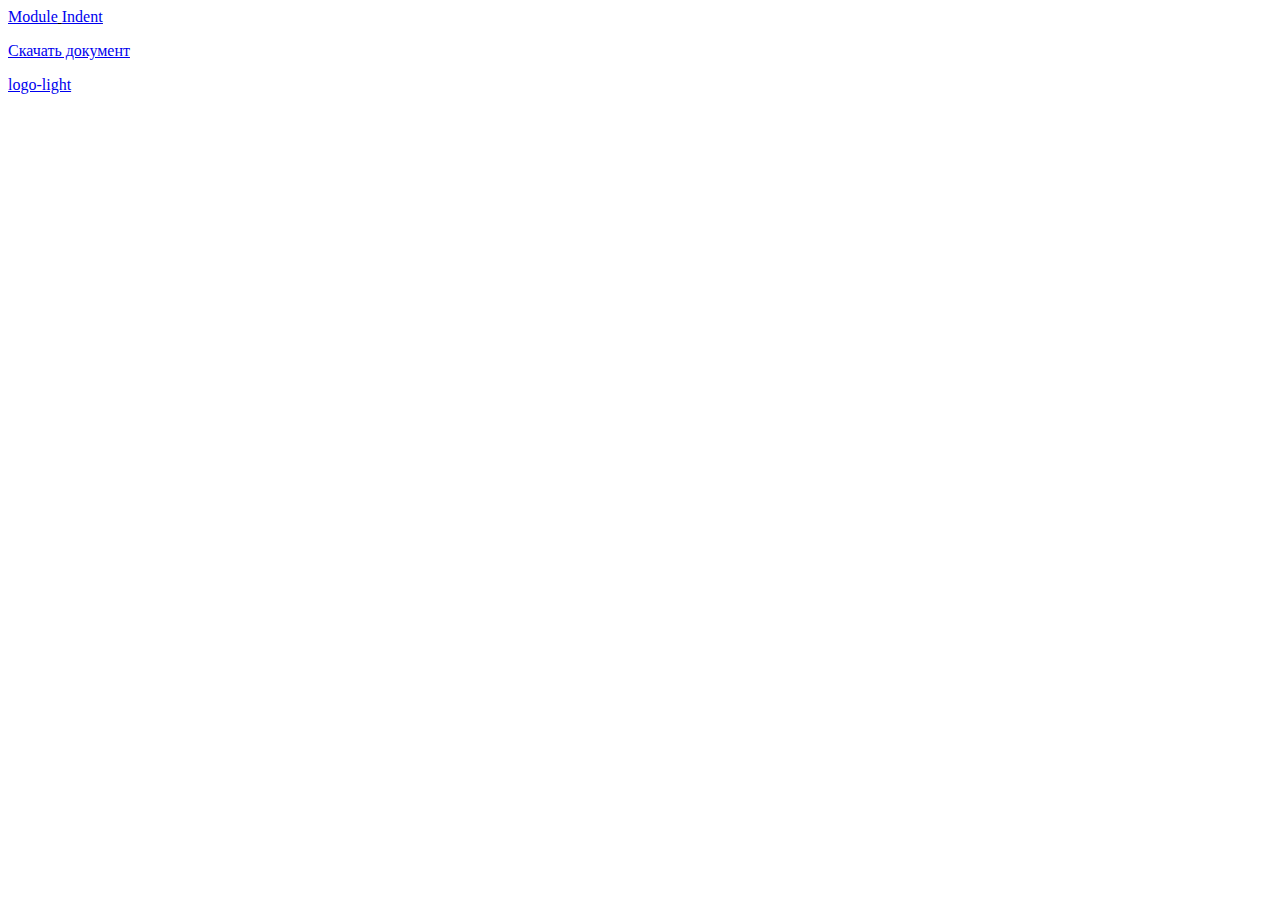
<file: index.html>
<!DOCTYPE html>
<html lang="ru">
<head>
    <meta charset="UTF-8">
    <meta name="viewport" content="width=device-width, initial-scale=1.0">
    <title>Document</title>
</head>
<body> 
    <div>
        <u><a href="modules.html">Module</a> <a href="article.html">Indent</a></u>
        <p>
            <a href="skillbox.docx" download>Скачать документ</a>
        </p>
        </div>
        <p><a href="https://skillbox.ru" target="_blank">logo-light</a></p> 
</body>
</html>
</file>
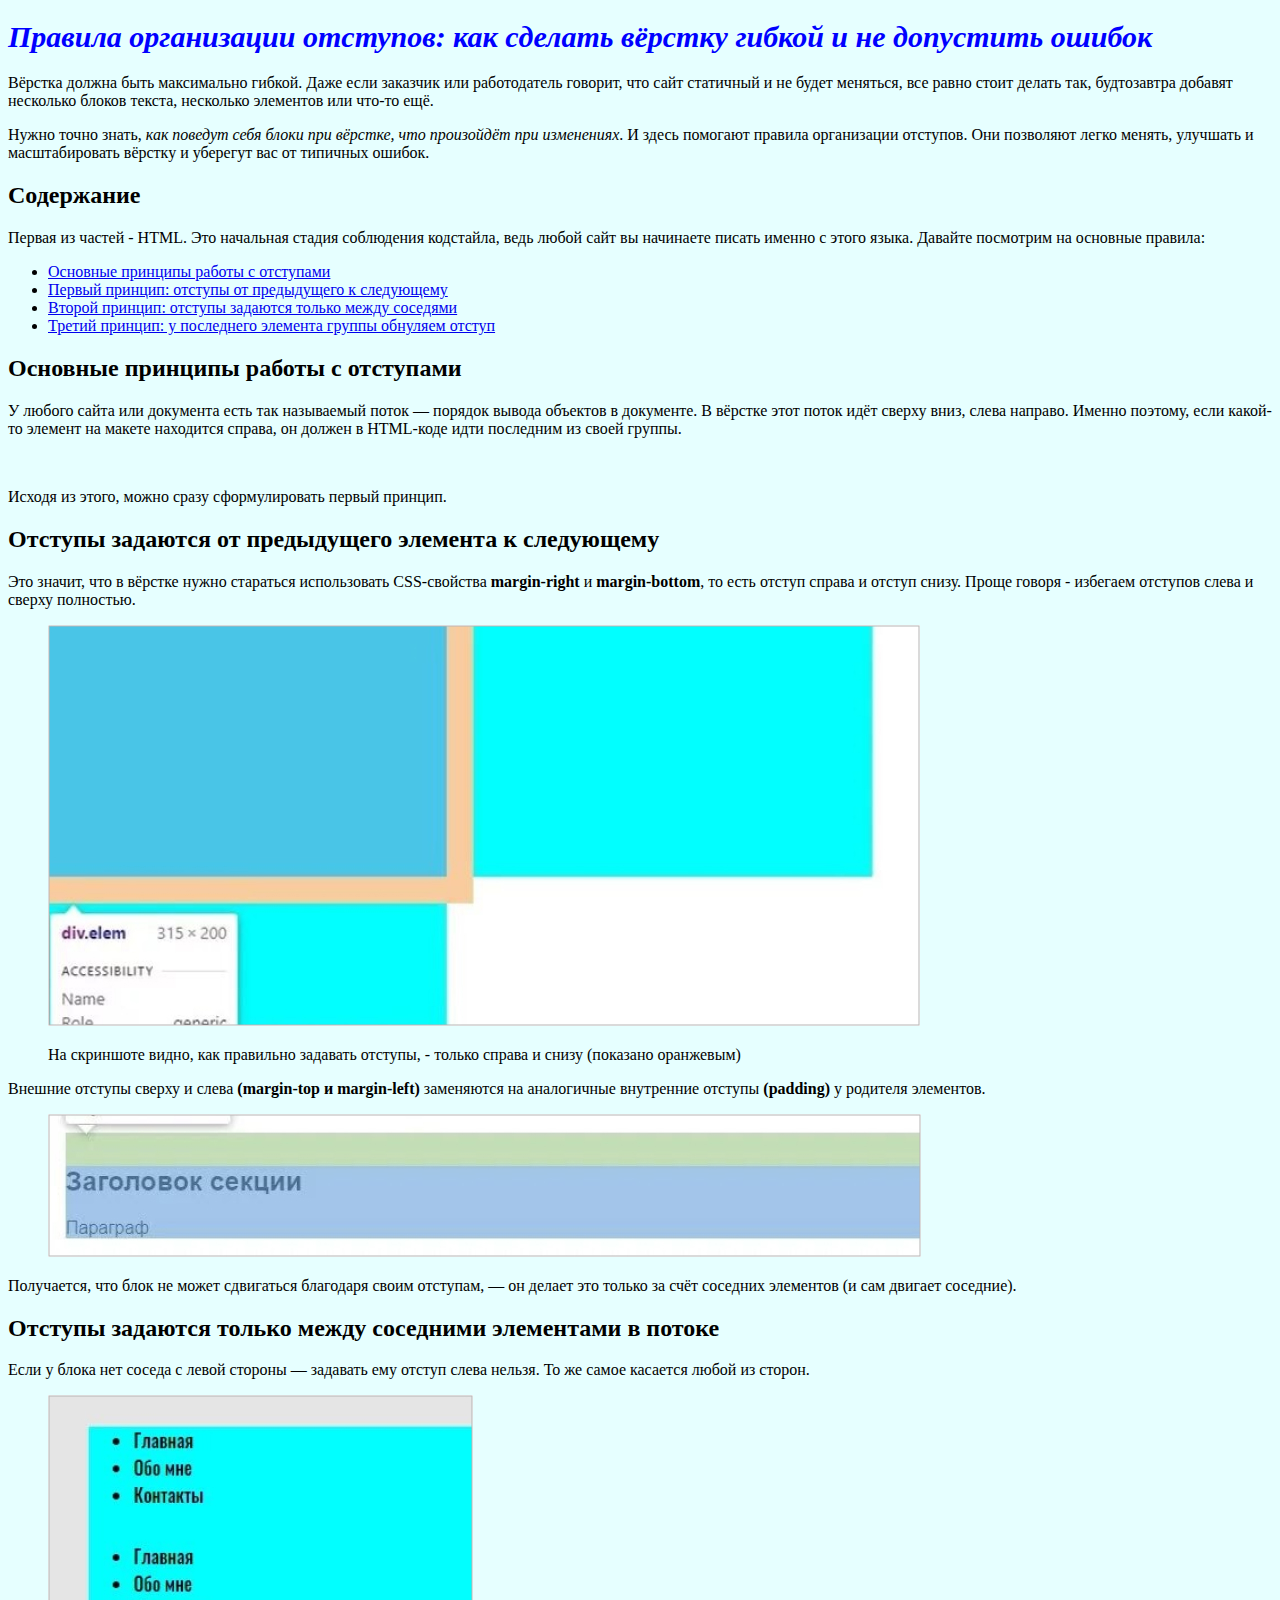
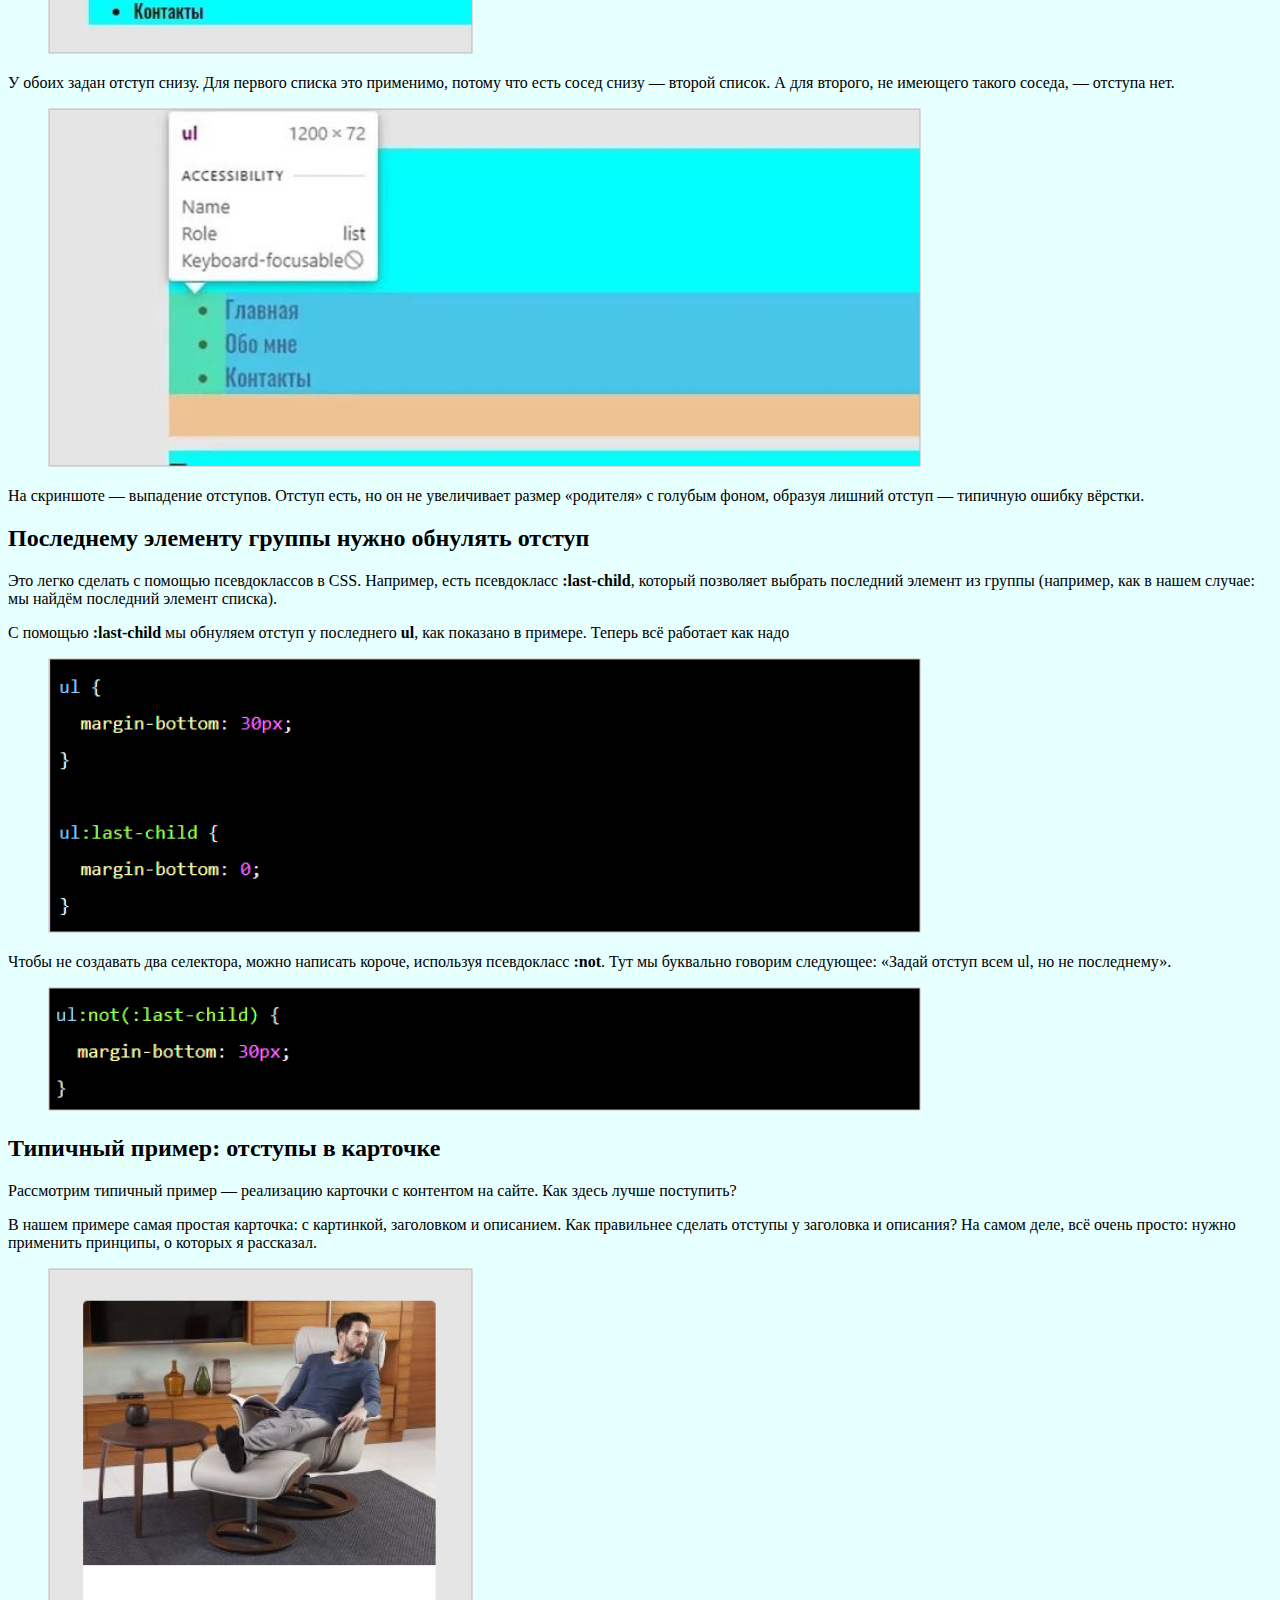
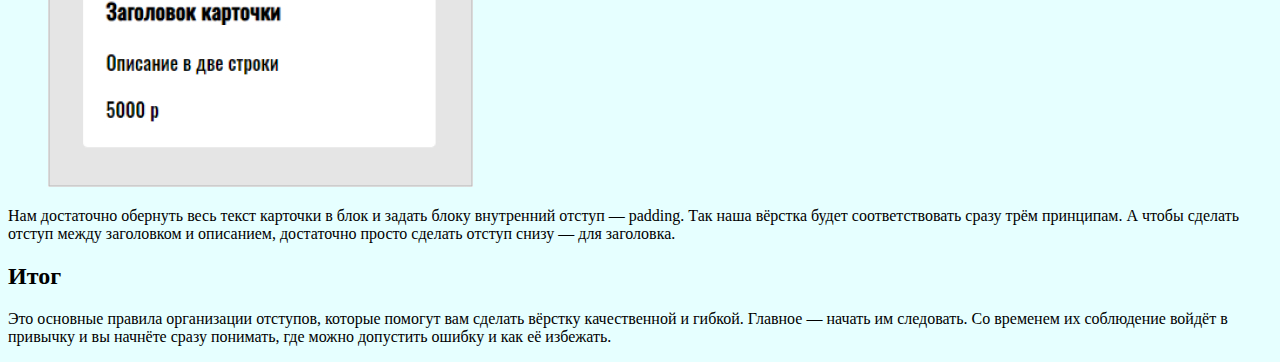
<file: article.html>
<!DOCTYPE html>
<html lang="en">
<head>
    <meta charset="UTF-8">
    <meta name="viewport" content="width=device-width, initial-scale=1.0">
    <title>Ryuuma</title>
    <link rel="stylesheet" href="reset.css">
    <link rel="stylesheet" href="style.css">
    <link rel="stylesheet" href="style1.css">
</head>
<body>
    <h1 id="heading">Правила организации отступов: как сделать вёрстку гибкой и не допустить ошибок</h1>
    Вёрстка должна быть максимально гибкой. Даже если заказчик или работодатель говорит, что сайт статичный и не будет меняться, все равно стоит делать так, будтозавтра добавят несколько блоков текста, несколько элементов или что-то ещё.
    <br>
    <p>Нужно точно знать, <i>как поведут себя блоки при вёрстке, что произойдёт при изменениях</i>. И здесь помогают правила организации отступов. Они позволяют легко менять, улучшать и масштабировать вёрстку и уберегут вас от типичных ошибок.</p>
    <h2>Содержание</h2>
    <p>Первая из частей - HTML. Это начальная стадия соблюдения кодстайла, ведь любой сайт вы начинаете писать именно с этого языка. Давайте посмотрим на основные правила:</p>
    <ul>
        <li><a href="*">Основные принципы работы с отступами</a></li>
        <li><a href="*">Первый принцип: отступы от предыдущего к следующему</a></li>
        <li><a href="*">Второй принцип: отступы задаются только между соседями</a></li>
        <li><a href="*">Третий принцип: у последнего элемента группы обнуляем отступ</a></li>
    </ul>
    <h2>Основные принципы работы с отступами</h2>
    <p>У любого сайта или документа есть так называемый поток — порядок вывода объектов в документе. В вёрстке этот поток идёт сверху вниз, слева направо. Именно поэтому, если какой-то элемент на макете находится справа, он должен в HTML-коде идти последним из своей группы.</p>
    <br>
    <p>Исходя из этого, можно сразу сформулировать первый принцип.</p>
    <h2>Отступы задаются от предыдущего элемента к следующему</h2>
    <p>Это значит, что в вёрстке нужно стараться использовать CSS-свойства <b>margin-right</b> и <b>margin-bottom</b>, то есть отступ справа и отступ снизу. Проще говоря - избегаем отступов слева и сверху полностью.</p>
    <figure>
        <img src="scr1.jpg" alt="scrinshot">
    <p>На скриншоте видно, как правильно задавать отступы, - только справа и снизу (показано оранжевым)</p>
    </figure>
    <p>Внешние отступы сверху и слева <b>(margin-top и margin-left)</b> заменяются на аналогичные внутренние отступы <b>(padding)</b> у родителя элементов.</p>
    <figure>
        <img src="scr2.jpg" alt="scrinshot">
    </figure>
    <p>Получается, что блок не может сдвигаться благодаря своим отступам, — он делает это только за счёт соседних элементов (и сам двигает соседние).</p>
    <h2>Отступы задаются только между соседними элементами в потоке</h2>
    <p>Если у блока нет соседа с левой стороны — задавать ему отступ слева нельзя. То же самое касается любой из сторон.</p>
    <figure>
        <img src="scr3.jpg" alt="scrinshot">
    </figure>
    <p>У обоих задан отступ снизу. Для первого списка это применимо, потому что есть сосед снизу — второй список. А для второго, не имеющего такого соседа, — отступа нет.</p>
    <figure>
        <img src="scr4.jpg" alt="scrinshot">
    </figure>
    <p>На скриншоте — выпадение отступов. Отступ есть, но он не увеличивает размер «родителя» с голубым фоном, образуя лишний отступ — типичную ошибку вёрстки.</p>
    <h2>Последнему элементу группы нужно обнулять отступ</h2>
    <p>Это легко сделать с помощью псевдоклассов в CSS. Например, есть псевдокласс <b>:last-child</b>, который позволяет выбрать последний элемент из группы (например, как в нашем случае: мы найдём последний элемент списка).</p>
    <p>С помощью <b>:last-child</b> мы обнуляем отступ у последнего <b>ul</b>, как показано в примере. Теперь всё работает как надо</p>
    <figure>
        <img src="scr5.jpg" alt="scrinshot">
    </figure>
    <p>Чтобы не создавать два селектора, можно написать короче, используя псевдокласс <b>:not</b>. Тут мы буквально говорим следующее: «Задай отступ всем ul, но не последнему».</p>
    <figure>
        <img src="scr6.jpg" alt="scrinshot">
    </figure>
    <h2>Типичный пример: отступы в карточке</h2>
    <p>Рассмотрим типичный пример — реализацию карточки с контентом на сайте. Как здесь лучше поступить?</p>
    <p>В нашем примере самая простая карточка: с картинкой, заголовком и описанием. Как правильнее сделать отступы у заголовка и описания? На самом деле, всё очень просто: нужно применить принципы, о которых я рассказал.</p>
    <figure>
        <img src="scr7.jpg" alt="scrinshot">
    </figure>
    <p>Нам достаточно обернуть весь текст карточки в блок и задать блоку внутренний отступ — padding. Так наша вёрстка будет соответствовать сразу трём принципам. А чтобы сделать отступ между заголовком и описанием, достаточно просто сделать отступ снизу — для заголовка.</p>
    <h2>Итог</h2>
    <p>Это основные правила организации отступов, которые помогут вам сделать вёрстку качественной и гибкой. Главное — начать им следовать. Со временем их соблюдение войдёт в привычку и вы начнёте сразу понимать, где можно допустить ошибку и как её избежать.</p>
    <p></p>
    <p></p>
    <p></p>
    <p></p>
    <p></p>



</body>
</html>
</file>
<file: style.css>
body {
    display: block;
    background-color: rgb(230, 255, 255);
    color: navajowhite
    font-size: 30px;
}
</file>
<file: style1.css>
h1 {
    font-size: 30px;
    font-style: italic;
    color: brown;
}
#heading {
    color: blue;
}
</file>
